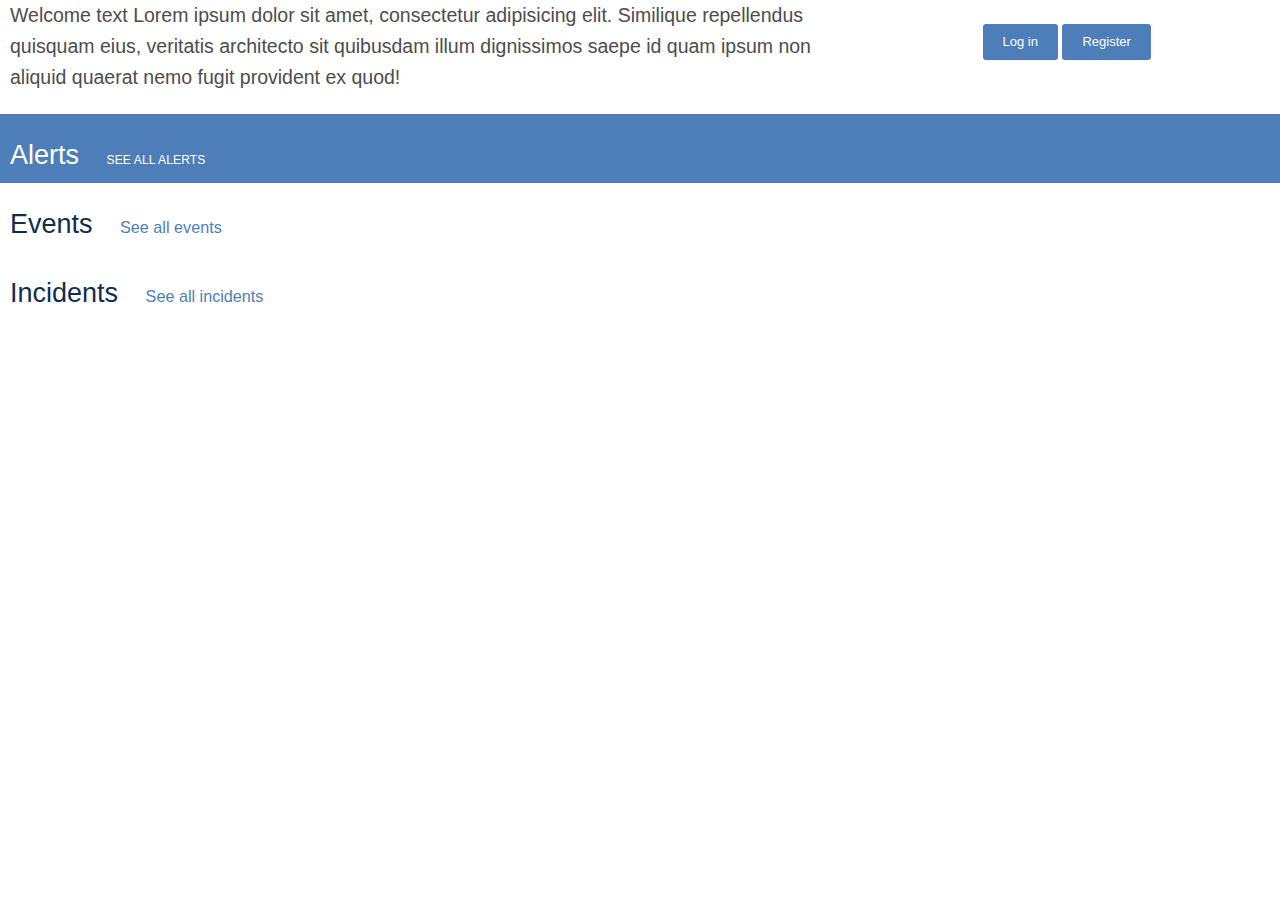
<file: homepage.html>
<!doctype html>
<html class='no-js' lang='en'>
  <head>
    <meta charset='utf-8' />
    <meta name='viewport' content='width=device-width, initial-scale=1.0' />
    <title>WACOP Patterns</title>
    <link rel='stylesheet' href='bower_components/components-font-awesome/css/font-awesome.min.css' />
    <link rel='stylesheet' href='stylesheets/app.css' />
    <script src='bower_components/modernizr/modernizr.js'></script>
  </head>
  <body>

<!-- START -->
<main role='main' class='main'>
  <!-- Welcome text for no logged in users -->
  <div class='row'>
    
    <div class='medium-8 columns'>
      <p class='lead'>Welcome text Lorem ipsum dolor sit amet, consectetur adipisicing elit. Similique repellendus quisquam eius, veritatis architecto sit quibusdam illum dignissimos saepe id quam ipsum non aliquid quaerat nemo fugit provident ex quod!</p>
    </div>
    <div class='medium-4 columns text-center'>
      <br>
      <a href='#' class='button small'>Log in</a>
      <a href='#' class='button small'>Register</a>
    </div>
    

  </div>
  <!-- end welcome -->
  
  <!-- Display if there are alerts -->
  <div class='row well blue'>
    <h3 class='well-title'>Alerts <small><a href='#'>See all alerts</a></small></h3>

    <div class='medium-6 large-3 columns'>
      <!-- Alert goes here -->
    </div>
    <div class='medium-6 large-3 columns'>
      <!-- Alert goes here -->
    </div>
    <div class='medium-6 large-3 columns'>
      <!-- Alert goes here -->
    </div>
    <div class='medium-6 large-3 columns'>
      <!-- Alert goes here -->
    </div>
  </div>
  <!-- End alert display -->
  
  <!-- Event card display -->
  <div class='row well'>
    <h3 class='well-title'>Events <small><a href='#'>See all events</a></small></h3>
    <div class='medium-4 columns'>
      <!-- Event card goes here -->
    </div>
    <div class='medium-4 columns'>
      <!-- Event card goes here -->
    </div>
    <div class='medium-4 columns'>
      <!-- Event card goes here -->
    </div>
  </div>
  <!-- End event card display -->

  <!-- Incident list and map -->
  <div class='row well'>
    <h3 class='well-title'>Incidents <small><a href='#'>See all incidents</a></small></h3>
    <div class='medium-6 columns'>
      <!-- Incident list goes here -->
    </div>
    <div class='medium-6 columns'>
      <!-- Incident map goes here -->
    </div>
  </div>
  <!-- End incident list and map -->

</main>
<!-- END -->

</body>
</html>
</file>
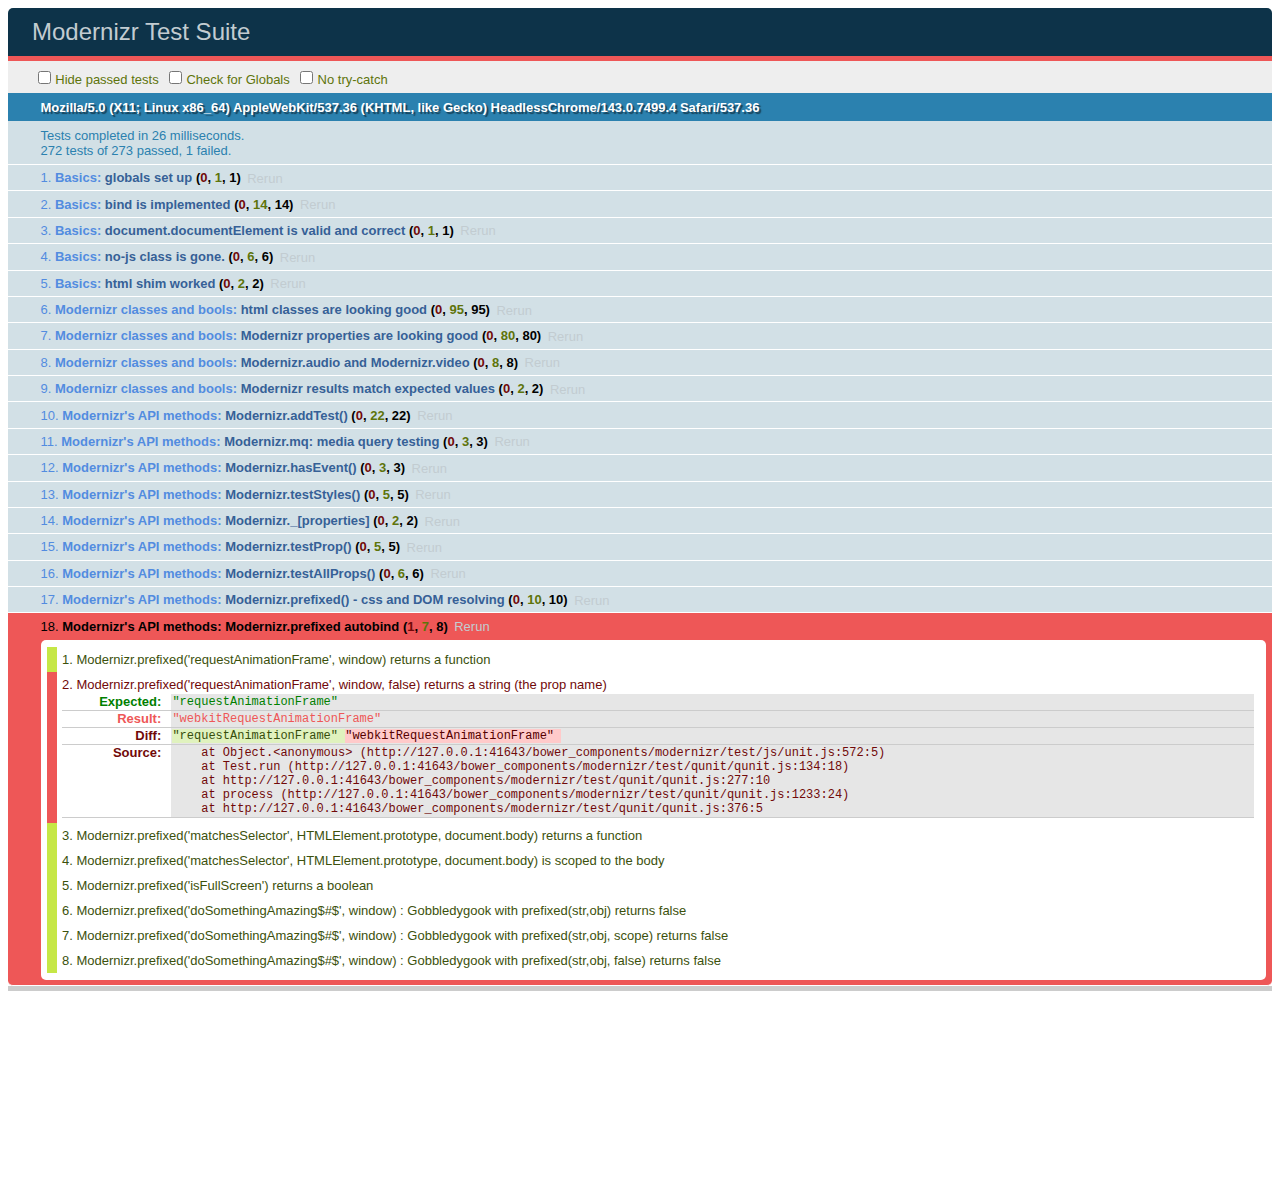
<file: bower_components/modernizr/test/basic.html>
<!DOCTYPE html>
<html class="+no-js no-js- no-js i-has-no-js">
<head>
  <meta charset="UTF-8">
  <title>Modernizr Test Suite</title>
  <link rel="stylesheet" href="qunit/qunit.css">
  <style>
     body { margin-bottom: 150px;}
     #testbed { font-family: Helvetica; color: #444; padding-bottom: 100px;}
     #testbed button { margin: 30px; font-size: 13px;}
     .data-notes, .offScreen { display:none;}
     table { width: 100%;}
     tbody tr:nth-child(even) td, tbody tr:nth-child(even) th {  border: 1px solid #ccc; border-left: 0; border-right: 0;}
     table td:nth-child(even), table th:nth-child(even) { background: #e6e6e6;}
     table tbody tr:hover td, table tbody tr:hover th { background: #e1e100!important;}
     td.wrong { background:red!important;}
     #html5section { visibility: hidden; }
     h1 label { display:none;}
     .output { padding: 0 0 0 16px;}
     .output ul { margin: 0;}
     .output li { color: #854747; }
     .output li.yes{color:#090;}
     .output li b{color:#000;}
     .output {font:14px/1.3 Inconsolata,Consolas,monospace;
                    -webkit-column-count: 5;
                       -moz-column-count: 5;
                            column-count: 5;}
      .output + .output { border-top: 5px solid #ccc; }
      textarea { width: 100%; min-height: 75px;}
      #caniusetrigger { font-size: 38px; font-family: monospace; display:block; }
  </style>

  <script src="https://raw.github.com/Modernizr/Modernizr/master/modernizr.js"></script>

  <script>window.Modernizr || document.write('<script src="../modernizr.js"><\/script>')</script>

  <script src="js/lib/polyfills.js"></script>
  <script src="js/lib/detect-global.js"></script>
  
  <script src="qunit/qunit.js"></script>
  <script src="js/lib/jquery-1.7b2.js"></script>
  
  <script src="js/setup.js"></script>
  
  <script src="js/unit.js"></script>
</head>
<body>
  <h1 id="qunit-header">Modernizr Test Suite</h1>
  <h2 id="qunit-banner"></h2>
  <div id="qunit-testrunner-toolbar"></div>
  <h2 id="qunit-userAgent"></h2>

  <ol id="qunit-tests"></ol>

  <div id="mod-output" class=output></div>
  <div id="mod-feattest-output" class=output></div>


  <br>
 
  <section><aside>this is an aside within a section</aside></section>
  
  
</body>
</html>
</file>
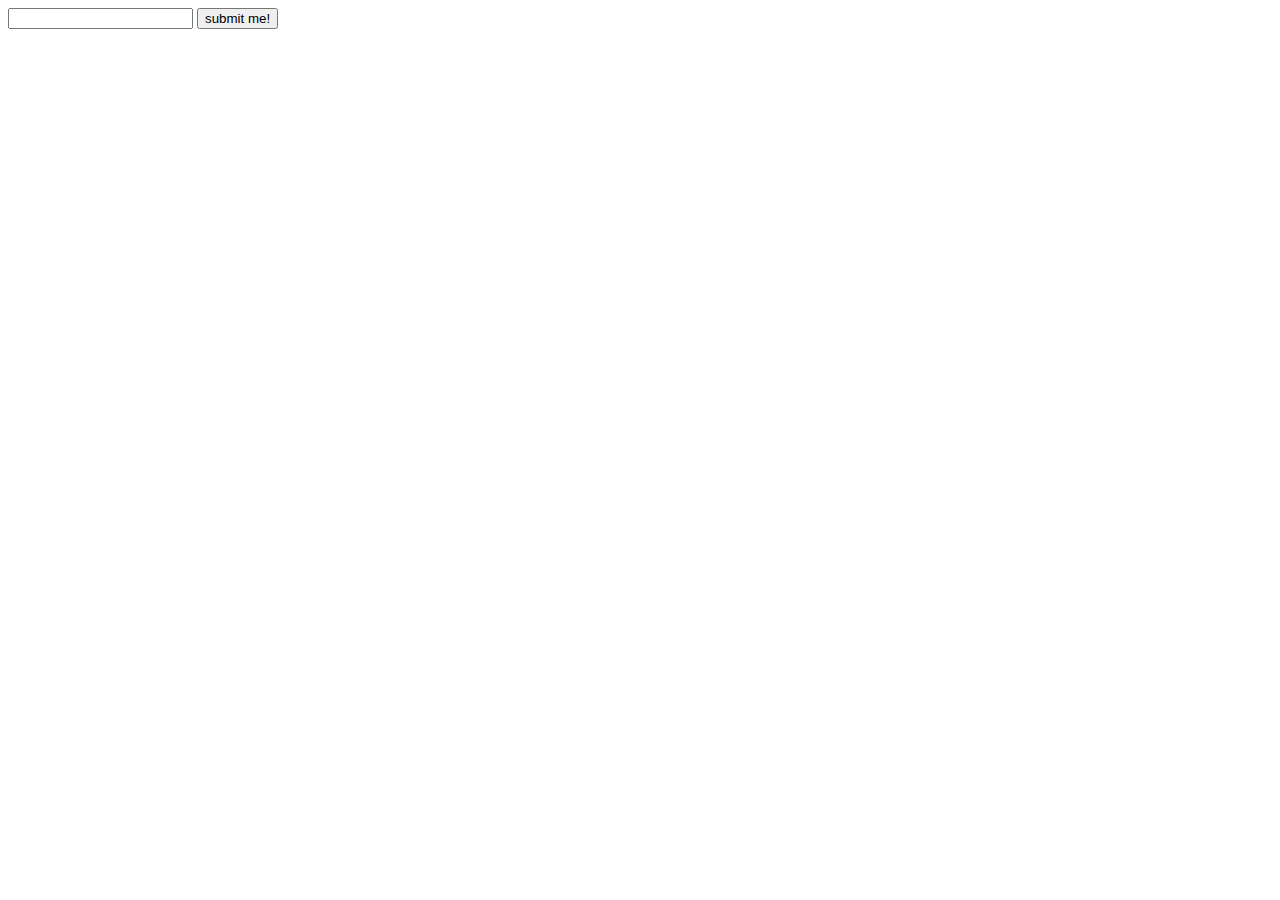
<file: bower_components/modernizr/test/caniuse_files/form_validation.html>
<!DOCTYPE html>
<!-- saved from url=(0045)http://tests.caniuse.com/form_validation.html -->
<html><head><meta http-equiv="Content-Type" content="text/html; charset=UTF-8"><script>
if(location.href.indexOf('?') >= 0) {
	document.write('FAIL');
}
</script>

</head><body><form action="http://tests.caniuse.com/form_validation.html?" method="post">

<input type="url" name="foo" required="">
<input type="submit" value="submit me!">

</form>
</body></html>
</file>
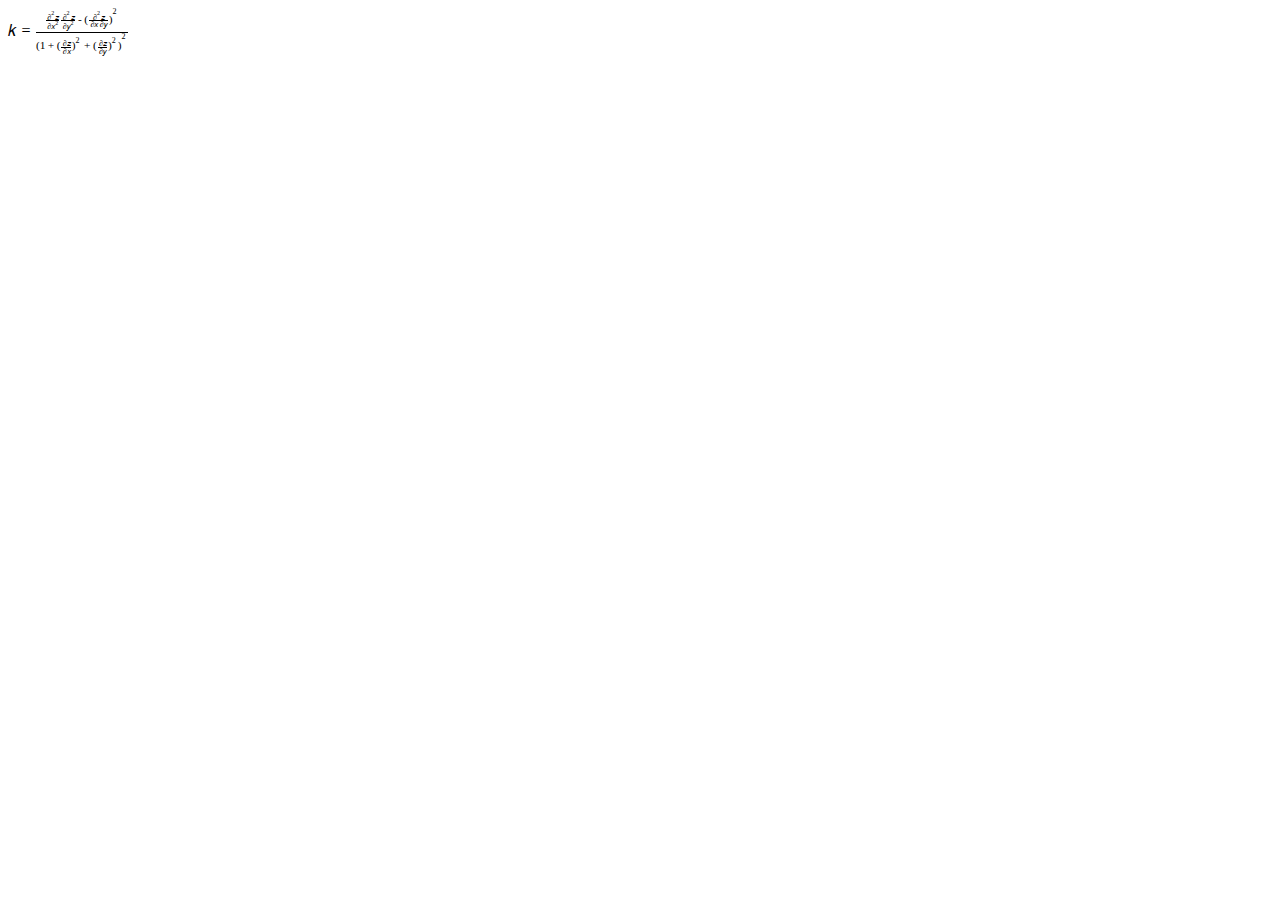
<file: bower_components/modernizr/test/caniuse_files/mathml.html>
<?xml version="1.0" encoding="utf-8"?>
<!DOCTYPE html PUBLIC "-//W3C//DTD XHTML 1.1 plus MathML 2.0//EN" "http://www.w3.org/Math/DTD/mathml2/xhtml-math11-f.dtd"><html xmlns="http://www.w3.org/1999/xhtml" xmlns:html="http://www.w3.org/1999/xhtml">
<head>
	<meta http-equiv="content-type" content="text/html; charset=utf-8" />
	<title>Untitled</title>
</head>
<body>
<math xmlns="http://www.w3.org/1998/Math/MathML">
<mrow>
  <mi>k</mi>
  <mo>=</mo>
  <mfrac>
    <mrow>
      <mfrac>
         <mrow>
          <msup>
            <mo>∂</mo>
            <mn>2</mn>
          </msup>
          <mi>z</mi>
        </mrow>
        <mrow>
          <mo>∂</mo>
          <msup>
            <mi>x</mi>
            <mn>2</mn>
          </msup>
        </mrow>
      </mfrac>
      <mfrac>
        <mrow>
          <msup>
            <mo>∂</mo>
            <mn>2</mn>
          </msup>
          <mi>z</mi>
        </mrow>
        <mrow>
          <mo>∂</mo>
          <msup>
            <mi>y</mi>
            <mn>2</mn>
          </msup>
        </mrow>
      </mfrac>
      <mo>-</mo>
      <msup>
        <mrow>
          <mo>(</mo>
          <mfrac>
            <mrow>
              <msup>
                <mo>∂</mo>
                <mn>2</mn>
              </msup>
              <mi>z</mi>
            </mrow>
            <mrow>
              <mo>∂</mo>
              <mi>x</mi>
              <mo>∂</mo>
              <mi>y</mi>
              </mrow>
          </mfrac>
          <mo>)</mo>
        </mrow>
        <mn>2</mn>
      </msup>
    </mrow>
    <mrow>
      <msup>
        <mrow>
          <mo>(</mo>
          <mn>1</mn>
          <mo>+</mo>
          <msup>
            <mrow>
              <mo>(</mo>
              <mfrac>
                <mrow>
                  <mo>∂</mo>
                  <mi>z</mi>
                </mrow>
                <mrow>
                  <mo>∂</mo>
                  <mi>x</mi>
                </mrow>
              </mfrac>
              <mo>)</mo>
            </mrow>
            <mn>2</mn>
          </msup>
          <mo>+</mo>
          <msup>
            <mrow>
              <mo>(</mo>
              <mfrac>
                <mrow>
                  <mo>∂</mo>
                  <mi>z</mi>
                </mrow>
                <mrow>
                  <mo>∂</mo>
                  <mi>y</mi>
                </mrow>
              </mfrac>
              <mo>)</mo>
            </mrow>
            <mn>2</mn>
          </msup>
          <mo>)</mo>
        </mrow>
        <mn>2</mn>
      </msup>
    </mrow>
  </mfrac>
</mrow>
</math>
</body>
</html>
</file>
